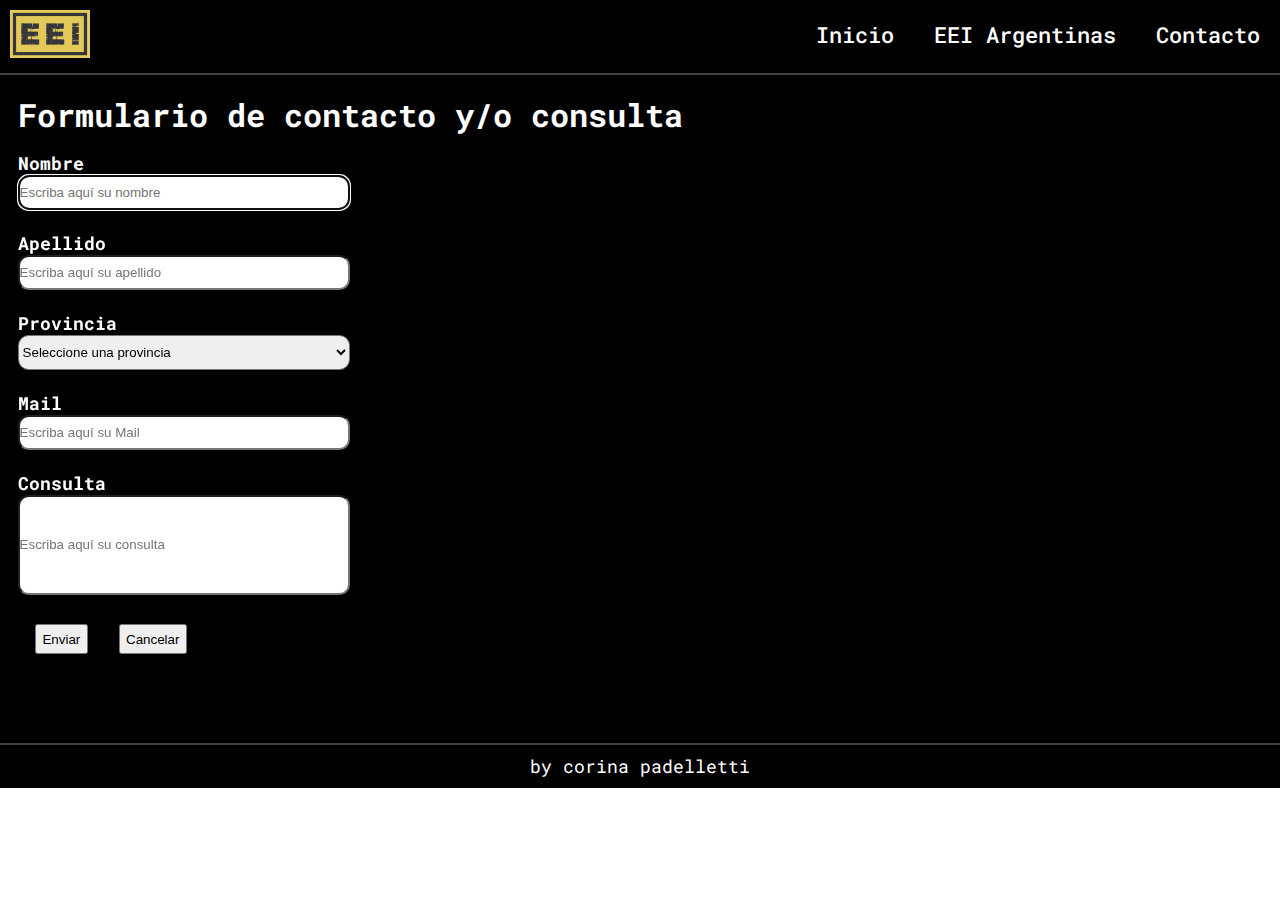
<file: Contacto.html>
<!DOCTYPE html>
<html lang="es">
<head>
    <meta charset="UTF-8">
    <meta http-equiv="X-UA-Compatible" content="IE=edge">
    <meta name="viewport" content="width=device-width, initial-scale=1.0">
    <title>Consulta EEI</title>
    <link rel="icon" type="image/png" href="imagenes/favicon.png"/>
    <link rel="stylesheet" href="Estilos EEI.css" type="text/css">
    <link rel="preconnect" href="https://fonts.googleapis.com"> 
    <link rel="preconnect" href="https://fonts.gstatic.com" crossorigin> 
    <link href="https://fonts.googleapis.com/css2?family=Roboto+Mono&display=swap" rel="stylesheet">
    <!-- CSS only -->
    <link href="https://cdn.jsdelivr.net/npm/bootstrap@5.2.0-beta1/dist/css/bootstrap.min.css" rel="stylesheet" 
    integrity="sha384-0evHe/X+R7YkIZDRvuzKMRqM+OrBnVFBL6DOitfPri4tjfHxaWutUpFmBp4vmVor" crossorigin="anonymous">
    <script> src= "TPO.js" </script>
</head>

<body>

<header>
    <div class="header-logo"> 
        <img src="imagenes/logo eei.jpg" alt="Logo Argentina" title="Especies Exóticas Invasoras">
    </div>
        
    <nav class="header-menu">
        <ul>
            <li> <a href="Contacto.html"> Contacto</a></li>
            <li> <a href="EEI Argentinas.html"> EEI Argentinas </a></li>
            <li> <a href="Inicio EEI.html"> Inicio </a></li>
        </ul>
    </nav>
</header>

<main>
    <div class="formulario">

        <h1 class="titulos">Formulario de contacto y/o consulta</h1>

    <form name="f1" action="Destino.html" onsubmit="return validacion();">

        <h3 class="titulos-formulario">Nombre</h3>
        <label for="Nombre"></label>
        <input type="text" id="campo" placeholder="Escriba aquí su nombre" autofocus required class="campos-formulario"> <label id="mensaje"></label>

        <br><br>
       
        <h3 class="titulos-formulario">Apellido</h3>
        <label for="Apellido"></label>
        <input type="text" id="campo" placeholder="Escriba aquí su apellido" autofocus required class="campos-formulario"> <label id="mensaje"></label>

        <br><br>

        <h3 class="titulos-formulario">Provincia</h3>
        <label for="Provincia"></label>
        <select type="text" id="opciones" required class="campos-formulario">
            <option value="">Seleccione una provincia</option>
            <option value="1">Buenos Aires</option>
            <option value="2">Ciudad Autónoma de Buenos Aires</option>
            <option value="3">Catamarca</option>
            <option value="4">Chaco</option>
            <option value="5">Chubut</option>
            <option value="6">Córdoba</option>
            <option value="7">Corrientes</option>
            <option value="8">Entre Ríos</option>
            <option value="9">Formosa</option>
            <option value="10">Jujuy</option>
            <option value="11">La Pampa</option>
            <option value="12">La Rioja</option>
            <option value="13">Mendoza</option>
            <option value="14">Misiones</option>
            <option value="14">Neuquén</option>
            <option value="15">Río Negro</option>
            <option value="16">Salta</option>
            <option value="17">San Juan</option>
            <option value="18">San Luis</option>
            <option value="19">Santa Cruz</option>
            <option value="20">Santa Fe</option>
            <option value="21">Santiago del Estero</option>
            <option value="22">Tierra del Fuego</option>
            <option value="23">Tucumán</option>
        </select>

        <br><br>

        <h3 class="titulos-formulario">Mail</h3>
        <label for="Mail"></label>
        <input type="email" id="campo" placeholder="Escriba aquí su Mail" autofocus required class="campos-formulario"> <label id="mensaje"></label>

        <br><br>
        
        <h3 class="titulos-formulario">Consulta</h3>
        <label for="Consulta"></label>
        <input type="text" id="campo" placeholder="Escriba aquí su consulta" autofocus required class="consulta-formulario"> <label id="mensaje"></label>
        
        <br><br>
        
        <input type="submit" value="Enviar" class="boton">
        <input type="reset" value="Cancelar" class="boton">
    </form>
    </div>
    
</main>

<footer>
    by corina padelletti
</footer>
    
</body>
</html>
</file>
<file: Estilos EEI.css>
*{
    box-sizing: border-box;
    margin:0;
	padding:0;
    font-family: Arial, Helvetica, sans-serif;
}

html {
font-size: 1.1rem;
height: 100%;
}

body, main {
    /* aca saque header y footer; */
    /* border: 3px red solid; */
    min-height: 50px;
    /* margin: 0.5rem; */
    min-width: 200px;
}

.header-logo {
	height: 75px;
	width: 20%;
	background-color: black;
	display: inline-block;
    float: left;
    border-bottom: 2px rgb(134, 134, 134, 50%) solid;
    position: relative;
    z-index: 10;
    /* border: 3px red solid; */
}

.header-logo img {
	width: 100px;
    /* margin: 0 10px 0 20px; */
    float: left;
    padding: 10px;
    vertical-align: middle;
    cursor: pointer;
}

.header-menu {
	height: 75px;
	width: 80%;
	background-color: black;
	display: inline-block;
    float: right;
    position: relative;
    right: auto;
    top: auto;
    border-bottom: 2px rgb(134, 134, 134, 50%) solid;
    /* overflow: hidden; */
    /* box-shadow: 0 0 0.5rem 0 gray; */
    /* border: 3px red solid; */
}

.header-menu ul {
	list-style: none;
}

.header-menu li {
	float: right;
	text-align: right;
	padding: 20px 20px 20px 20px;
    font-size: 22px;
    font-weight: 500;
    display: block;
    cursor: pointer;
}

.header-menu a {
	text-decoration: none;
    color: white;
    font-family: 'Roboto Mono', monospace;
}

.header-menu a:hover {
	color: rgb(134, 134, 134);
}

main {
	min-height: 200px;
    background-color: black;
    color: white;
    text-align: justify;
    overflow: auto;
}

main>div {
    min-height: 180px;   
    margin: 0.5rem; 
    height: auto;
    float: left;
    /* border: 2px blue solid; */
}

main>aside {
    min-height: 0px;   
    min width: 25%;
    margin: 0.5rem; 
    float: left;
    width: auto;
    /* border: 2px yellow solid; */
}

.secciones {
    min-height: 50px;   
    margin: 0.5rem; 
    padding: 0.5rem;
    /* border: 2px green solid; */
}

.titulos {
    font-family: 'Roboto Mono', monospace;
    text-align: center;
    margin: 0 0 15px 0;
    font-size: xx-large;
}

.titulos-secundarios {
    font-family: 'Roboto Mono', monospace;
    text-align: center;
    margin: 0 0 15px 0;
    font-size: large;
}

footer {
	height:auto;
	background-color:black;
	text-align:center;
	color:white;
    padding: 10px 0 10px 0;
    font-family: 'Roboto Mono', monospace;
    border-top: 2px rgb(134, 134, 134, 50%) solid;
    /* border: 2px violet solid; */
}

.formulario {
    min-height: 650px;
    padding: 0.5rem;
}

.titulos-formulario {
    /* min-height: 650px; */
    color: white;
    font-family: 'Roboto Mono', monospace;
    text-align: left;
    font-size: large;
}

.campos-formulario {
    border-radius: 0.6rem;
    min-height: 35px;
    min-width: 50%;
}

.consulta-formulario {
    border-radius: 0.6rem;
    min-height: 100px;
    min-width: 50%;
}

.boton {
    padding: 0.3rem;
    margin: 0.5rem;
    margin-left: 1rem;
}

.carrusel {
    max-height: 150px;
    min-width: 80%;
}

/* .grid {
    display: grid;
    grid-template-rows: (2, 75px);
    grid-template-columns: [x0] 20% [x1] 80%;
    border: 2px orange solid;
    background-color: black;
} */

.grid-f1 {
    display: grid;
    /* grid-template-rows: (2, auto); */
    /* grid-column-gap: 10px; */
    grid-template-columns: [x0] 65% [x1] 35%;
    align-items: center;
}

.grid-f2 {
    display: grid;
    grid-template-rows: auto;
    /* grid-column-gap: 10px; */
    grid-template-columns: [x0] 65% [x1] 35%;
    align-items: center; 
}

/* https://webdesign.tutsplus.com/es/articles/css3-transitions-and-transforms-from-scratch--webdesign-4975 */

#axis:hover .move-ne {
    transform: translate(10px,10px);
    -webkit-transform: translate(10px,10px);
    -o-transform: translate(100px,10px); 
    -moz-transform: translate(10px,10px);  
}

#axis:hover .larger{
    transform: scale(1.1);
    -webkit-transform: scale(1.1);
    -o-transform: scale(1.1); 
    -moz-transform: scale(1.1);
}

@media (max-width:768px){
    .grid-f1 {
        display: grid;
        grid-template-rows: 100% 100%;
        grid-template-columns: auto;
        align-items: center;
        grid-row-gap: 10px;
        display: block;
    }
    
    .grid-f2 {
        display: grid;
        grid-template-rows: 100% 100%;
        grid-template-columns: auto;
        align-items: center; 
        display: block;
    }
}
  
  @media (max-width:675px){
    .header-logo {
        height: 0px;
        width: 0%;
    }
    
    .header-logo img {
        width: 0px;
    }

    .header-menu {
        height: auto;
        width: 100%;
        background-color: black;
        display: inline-block;
        float: right;
        position: relative;
        right: auto;
        top: auto;
        border-bottom: 2px rgb(134, 134, 134, 50%) solid;
  }
}
</file>
